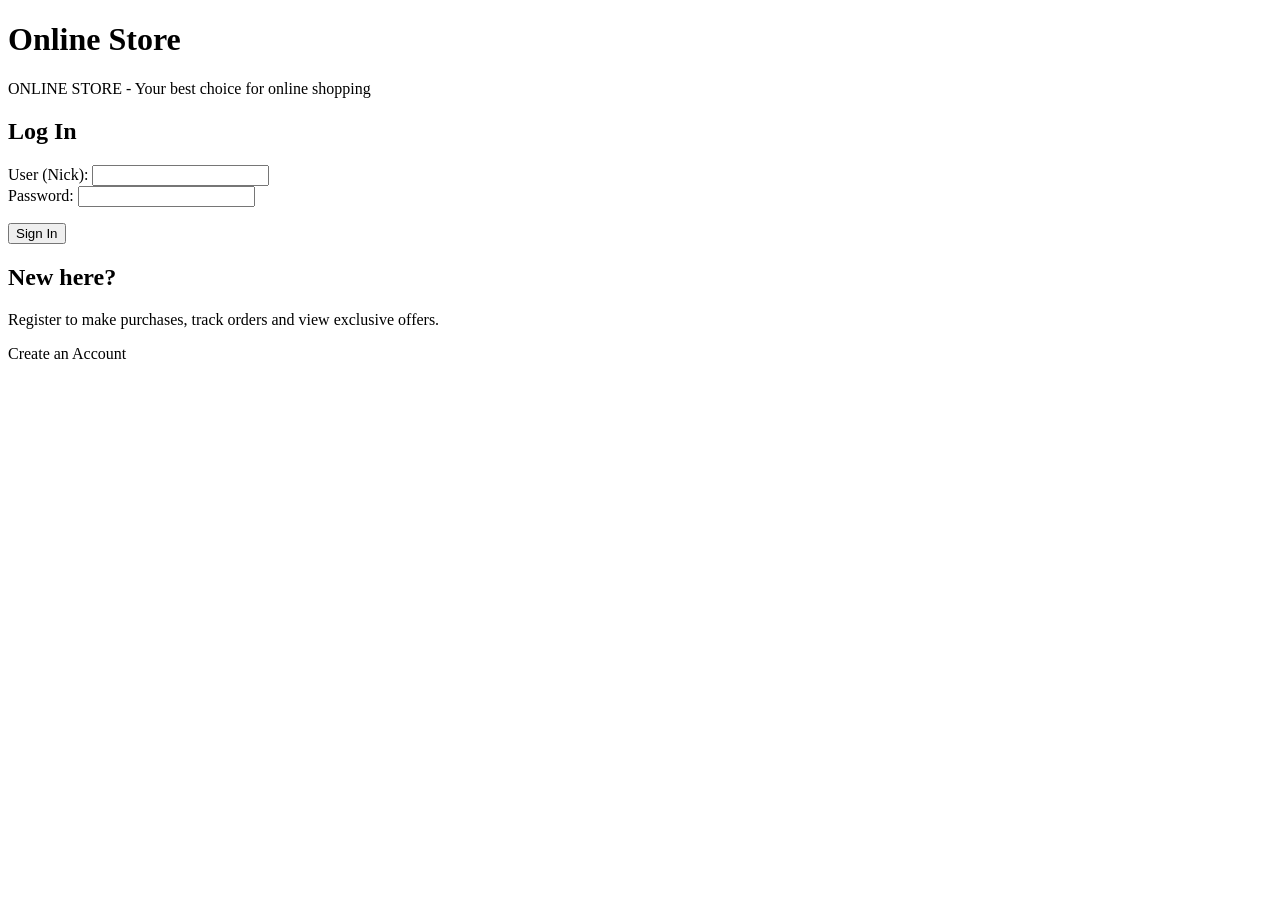
<file: src/main/resources/templates/index.html>
<!DOCTYPE html>
<html xmlns:th="http://www.thymeleaf.org">

<head>
    <meta charset="UTF-8">
    <title>Acceso - Tienda Online</title>
    <link rel="stylesheet" th:href="@{/css/style.css}">
</head>

<body>

    <header class="navbar-log">
        <div class="nav-center">
            <h1>Online Store</h1>
            <p>ONLINE STORE - Your best choice for online shopping</p>
        </div>
    </header>

    <main class="login-row">

        <section class="auth-card">
            <h2>Log In</h2>
            <form th:action="@{/login}" method="post">
                <div class="input-group">
                    <label for="nick">User (Nick):</label>
                    <input type="text" id="nick" name="nick" required>
                </div>

                <div class="input-group">
                    <label for="password">Password:</label>
                    <input type="password" id="password" name="password" required>
                </div>

                <div th:if="${error}" class="error-msg">
                    <p th:text="${error}"></p>
                </div>

                <button type="submit" class="btn-primary">Sign In</button>
            </form>
        </section>

        <section class="auth-card info-card">
            <h2>New here?</h2>
            <p>Register to make purchases, track orders and view exclusive offers.</p>
            <a th:href="@{/register}" class="btn-secondary">Create an Account</a>
        </section>

    </main>

</body>

</html>
</file>
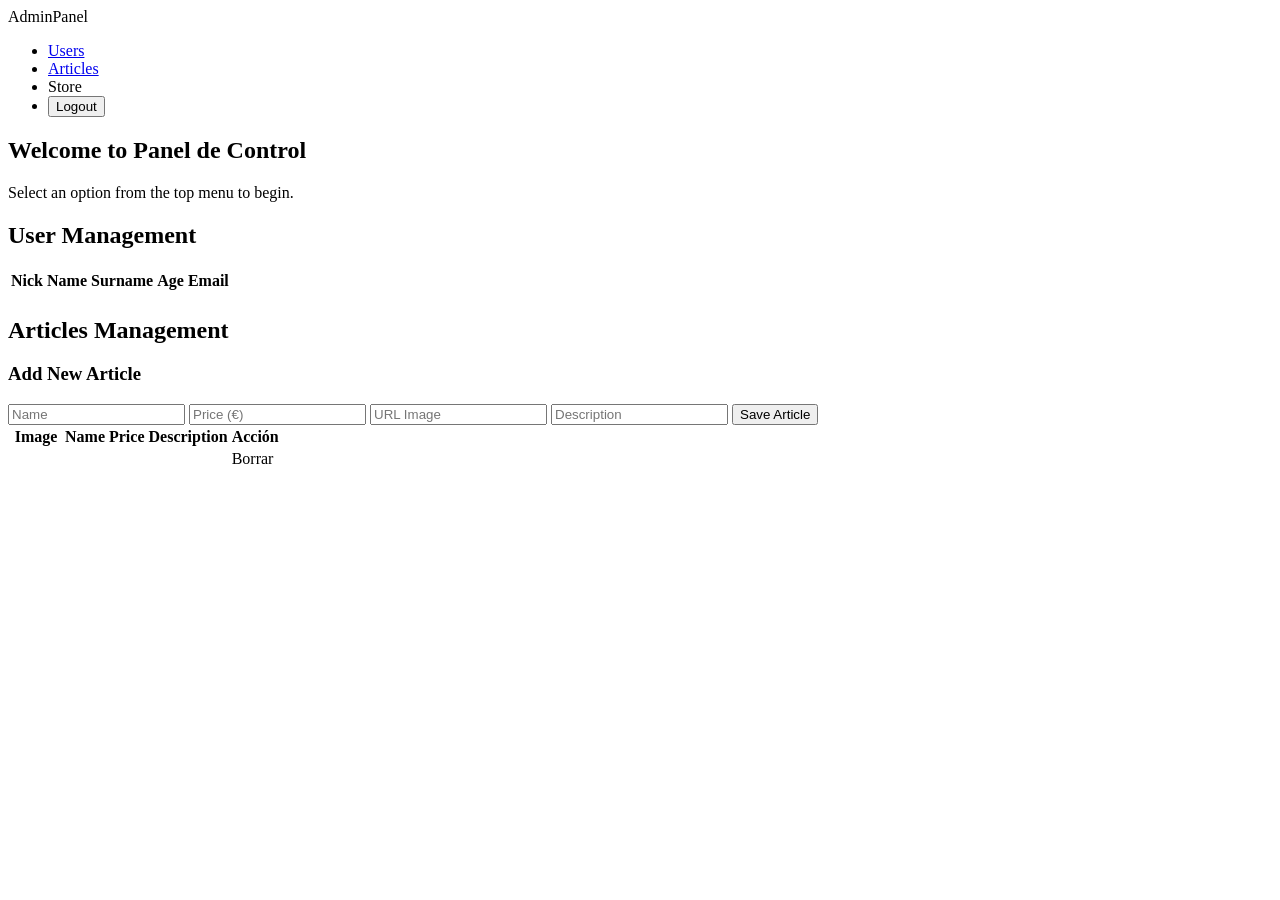
<file: src/main/resources/templates/admin.html>
<!DOCTYPE html>
<html xmlns:th="http://www.thymeleaf.org">

<head>
    <meta charset="UTF-8">
    <title>Panel de Administración</title>
    <link rel="stylesheet" th:href="@{/css/admin-style.css}">
</head>

<body>

    <nav class="navbar">
        <div class="logo">AdminPanel</div>
        <ul class="nav-links">
            <li><a href="#usuarios">Users</a></li>
            <li><a href="#articulos">Articles</a></li>
            <li><a th:href="@{/tienda}">Store</a></li>
            <li>
                <form th:action="@{/logout}" method="post">
                    <button type="submit" class="logout-btn">Logout</button>
                </form>
            </li>
        </ul>
    </nav>

    <div class="content-container">

        <div id="default-view" class="welcome-msg">
            <h2>Welcome to Panel de Control</h2>
            <p>Select an option from the top menu to begin.</p>
        </div>

        <section id="usuarios" class="admin-section">
            <h2>User Management</h2>
            <table>
                <thead>
                    <tr>
                        <th>Nick</th>
                        <th>Name</th>
                        <th>Surname</th>
                        <th>Age</th>
                        <th>Email</th>
                    </tr>
                </thead>
                <tbody>
                    <tr th:each="u : ${registeredUser}">
                        <td th:text="${u.nick}"></td>
                        <td th:text="${u.name}"></td>
                        <td th:text="${u.surname}"></td>
                        <td th:text="${u.age}"></td>
                        <td th:text="${u.email}"></td>
                    </tr>
                </tbody>
            </table>
        </section>

        <section id="articulos" class="admin-section">
            <h2>Articles Management</h2>

            <div class="form-container">
                <h3>Add New Article</h3>
                <form th:action="@{/admin/add-article}" th:object="${newArticle}" method="post">
                    <input type="text" th:field="*{name}" placeholder="Name" required>
                    <input type="number" step="0.01" th:field="*{price}" placeholder="Price (€)" required>
                    <input type="text" th:field="*{url_img}" placeholder="URL Image">
                    <input type="text" th:field="*{description}" placeholder="Description" rows="4">
                    <button type="submit">Save Article</button>
                </form>
            </div>

            <table>
                <thead>
                    <tr>
                        <th>Image</th>
                        <th>Name</th>
                        <th>Price</th>
                        <th>Description</th>
                        <th>Acción</th>
                    </tr>
                </thead>
                <tbody>
                    <tr th:each="art : ${listaArticulos}">
                        <td><img th:src="${art.url_img}" width="50"></td>
                        <td th:text="${art.name}"></td>
                        <td th:text="${art.price} + '€'"></td>
                        <td th:text="${art.description}"></td>
                        <td>
                            <a th:href="@{/admin/delete/{id}(id=${art.id})}" class="delete-link">Borrar</a>
                        </td>
                    </tr>
                </tbody>
            </table>
        </section>

    </div>

</body>

</html>
</file>
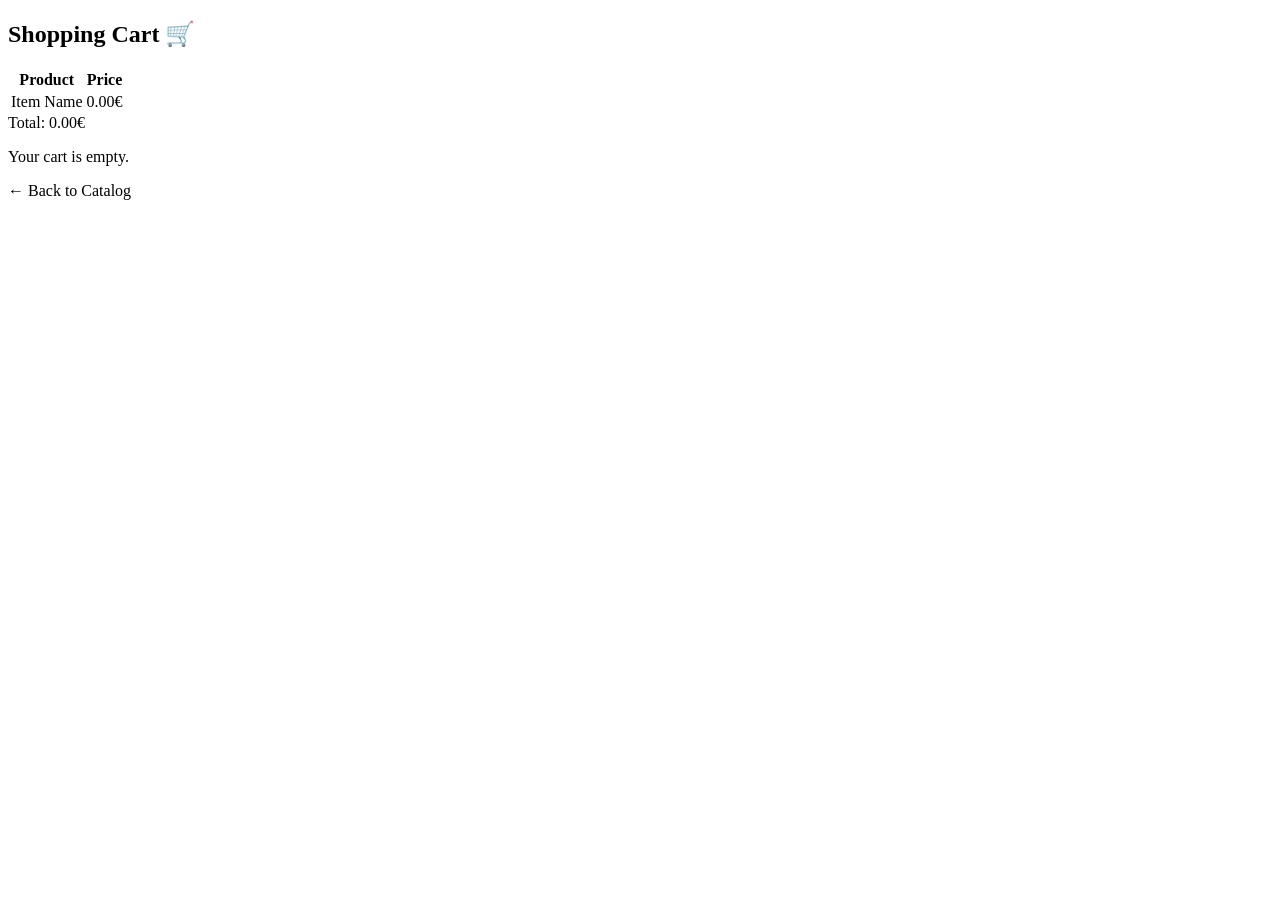
<file: src/main/resources/templates/carrito.html>
<!DOCTYPE html>
<html xmlns:th="http://www.thymeleaf.org">

<head>
    <meta charset="UTF-8">
    <title>Cart</title>
    <link rel="stylesheet" th:href="@{/css/carrito-style.css}">
</head>

<body>
    <div class="carrito-wrapper">
        <h2>Shopping Cart 🛒</h2>

        <div th:if="${carrito != null and !carrito.empty}">
            <table class="tabla-carrito">
                <thead>
                    <tr>
                        <th>Product</th>
                        <th>Price</th>
                    </tr>
                </thead>
                <tbody>
                    <tr th:each="item : ${carrito}">
                        <td class="nombre-art" th:text="${item.name}">Item Name</td>
                        <td class="precio-art" th:text="${item.price} + '€'">0.00€</td>
                    </tr>
                </tbody>
            </table>

            <div class="checkout-section">
                <div class="total-box">
                    Total: <span th:text="${total}">0.00</span>€
                </div>

                


            </div>
        </div>

        <div th:if="${carrito == null or carrito.empty}" class="carrito-vacio">
            <p>Your cart is empty.</p>
        </div>

        <a th:href="@{/tienda}" class="btn-volver">← Back to Catalog</a>
    </div>
</body>

</html>
</file>
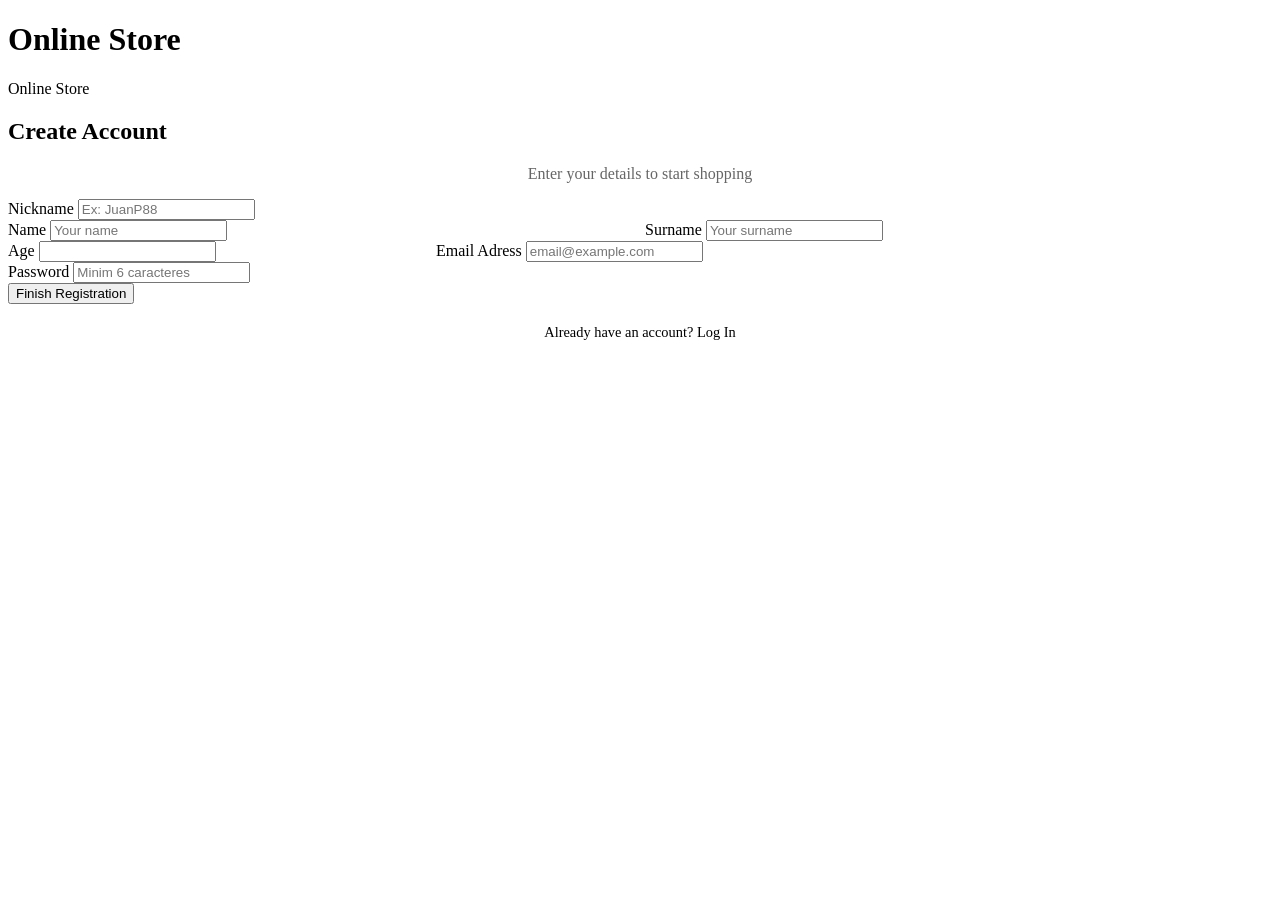
<file: src/main/resources/templates/register.html>
<!DOCTYPE html>
<html xmlns:th="http://www.thymeleaf.org">

<head>
    <meta charset="UTF-8">
    <title>Register of User</title>
    <link rel="stylesheet" th:href="@{/css/style.css}">
</head>

<body>
    <header class="navbar-log">
        <div class="nav-center">
            <h1>Online Store</h1>
            <p>Online Store </p>
        </div>


    </header>

    <section>
        <h1>Create Account</h1>
        <p style="text-align: center; color: #666;">Enter your details to start shopping</p>

        <form th:action="@{/register}" th:object="${user}" method="post" class="form-auth">

            <div class="form-group">
                <label for="nick">Nickname</label>
                <input type="text" id="nick" th:field="*{nick}" placeholder="Ex: JuanP88" required>
            </div>

            <div style="display: flex; gap: 10px;">
                <div style="flex: 1;">
                    <label for="name">Name</label>
                    <input type="text" id="name" th:field="*{name}" placeholder="Your name" required>
                </div>
                <div style="flex: 1;">
                    <label for="surname">Surname</label>
                    <input type="text" id="surname" th:field="*{surname}" placeholder="Your surname" required>
                </div>
            </div>

            <div style="display: flex; gap: 10px;">
                <div style="flex: 1;">
                    <label for="age">Age</label>
                    <input type="number" id="age" th:field="*{age}" min="18" required>
                </div>
                <div style="flex: 2;">
                    <label for="email">Email Adress</label>
                    <input type="email" id="email" th:field="*{email}" placeholder="email@example.com" required>
                </div>
            </div>

            <div class="form-group">
                <label for="password">Password</label>
                <input type="password" id="password" th:field="*{password}" placeholder="Minim 6 caracteres" required>
            </div>

            <button type="submit">Finish Registration</button>
        </form>

        <p style="text-align:center; margin-top:20px; font-size: 0.9rem;">
            Already have an account? <a th:href="@{/}">Log In</a>
        </p>
    </section>

</body>

</html>
</file>
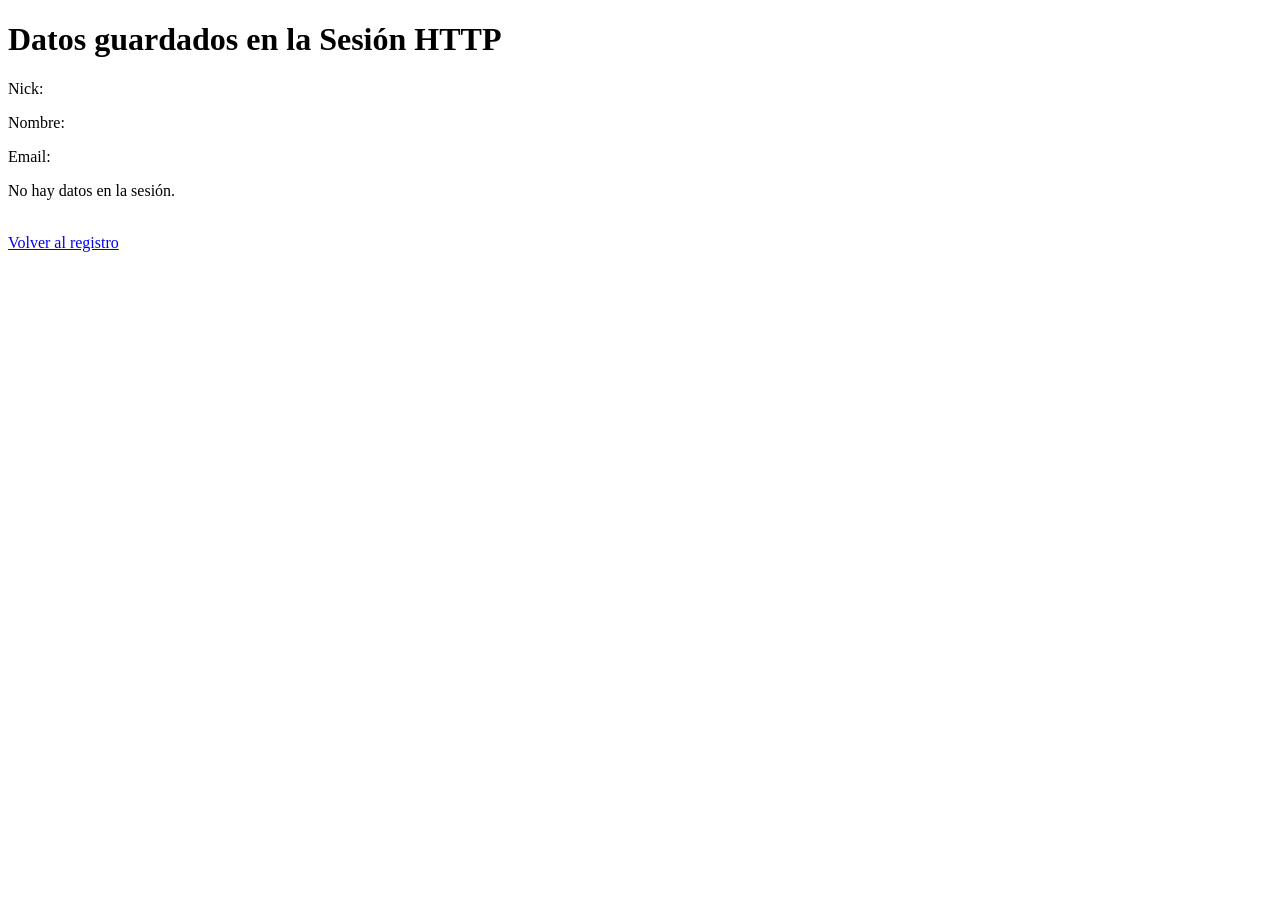
<file: src/main/resources/templates/showDates.html>
<!DOCTYPE html>
<html xmlns:th="http://www.thymeleaf.org">

<head>
    <title>Datos del Usuario</title>
    <link rel="stylesheet" th:href="@{/css/style.css}">
</head>

<body>
    <h1>Datos guardados en la Sesión HTTP</h1>
    <div th:if="${perfil != null}">
        <p>Nick: <span th:text="${perfil.nick}"></span></p>
        <p>Nombre: <span th:text="${perfil.name}"></span></p>
        <p>Email: <span th:text="${perfil.email}"></span></p>
    </div>
    <div th:unless="${perfil != null}">
        <p>No hay datos en la sesión.</p>
    </div>
    <br>
    <a href="/register">Volver al registro</a>
</body>

</html>
</file>
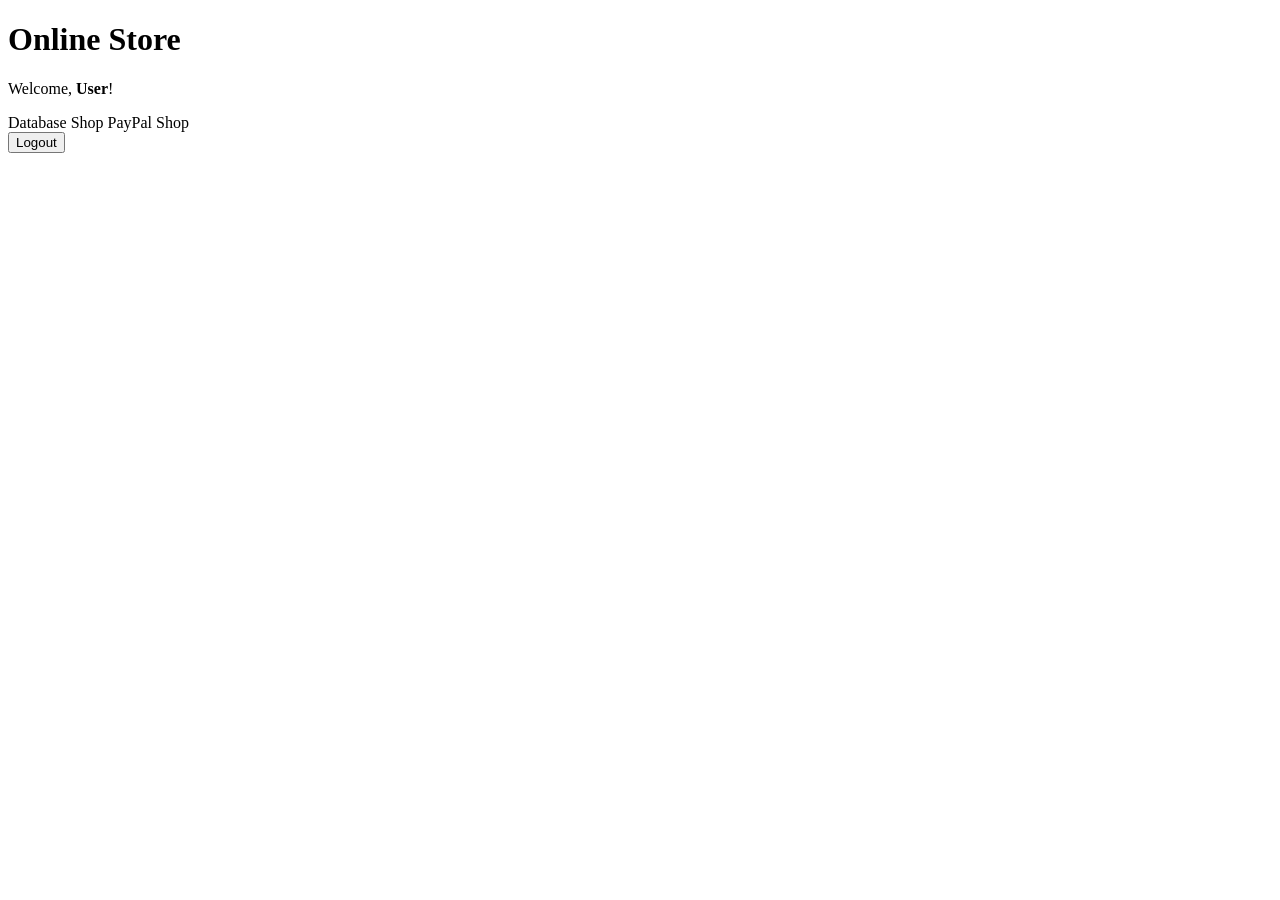
<file: src/main/resources/templates/tienda-paypal.html>
<!DOCTYPE html>
<html xmlns:th="http://www.thymeleaf.org">

<head>
    <meta charset="UTF-8">
    <title>PayPal Direct Store</title>
    <link rel="stylesheet" th:href="@{/css/style.css}">

    <script
        src="https://www.paypal.com/sdk/js?client-id=BAAwHkvsT_AS9zjHqJTFGl858hIf6m7A5Ut2S8lGp8HKnulwMcjVbQM2SQx2MJ85tkUVAJrZFFQz1Ar5WY&components=hosted-buttons&disable-funding=venmo&currency=EUR"></script>
</head>

<body>

    <header class="navbar">
        <div class="nav-left">
            <h1>Online Store</h1>
            <p>Welcome, <strong th:text="${session.userSession.name}">User</strong>!</p>
        </div>
        <div class="nav-right">
            <a th:href="@{/tienda}" class="btn-nav">Database Shop</a>
            <a th:href="@{/tienda-paypal}" class="btn-nav active">PayPal Shop</a>
            <form th:action="@{/logout}" method="post" class="form-logout">
                <button type="submit" class="btn-logout">Logout</button>
            </form>
        </div>
    </header>

    <main class="contenedor-grid">

        <div class="card-producto">


            <div id="paypal-container-YPKJD2FERDN7C"></div>
            <script>
                paypal.HostedButtons({
                    hostedButtonId: "YPKJD2FERDN7C",
                }).render("#paypal-container-YPKJD2FERDN7C")
            </script>
        </div>

        <div class="card-producto">


            <div id="paypal-container-US6HHCJ8HXXR6"></div>
            <script>
                paypal.HostedButtons({
                    hostedButtonId: "US6HHCJ8HXXR6",
                }).render("#paypal-container-US6HHCJ8HXXR6")
            </script>
        </div>

        <div class="card-producto">


            <div id="paypal-container-4MT9LBZ3RR93G"></div>
            <script>
                paypal.HostedButtons({
                    hostedButtonId: "4MT9LBZ3RR93G",
                }).render("#paypal-container-4MT9LBZ3RR93G")
            </script>
        </div>

    </main>
</body>

</html>
</file>
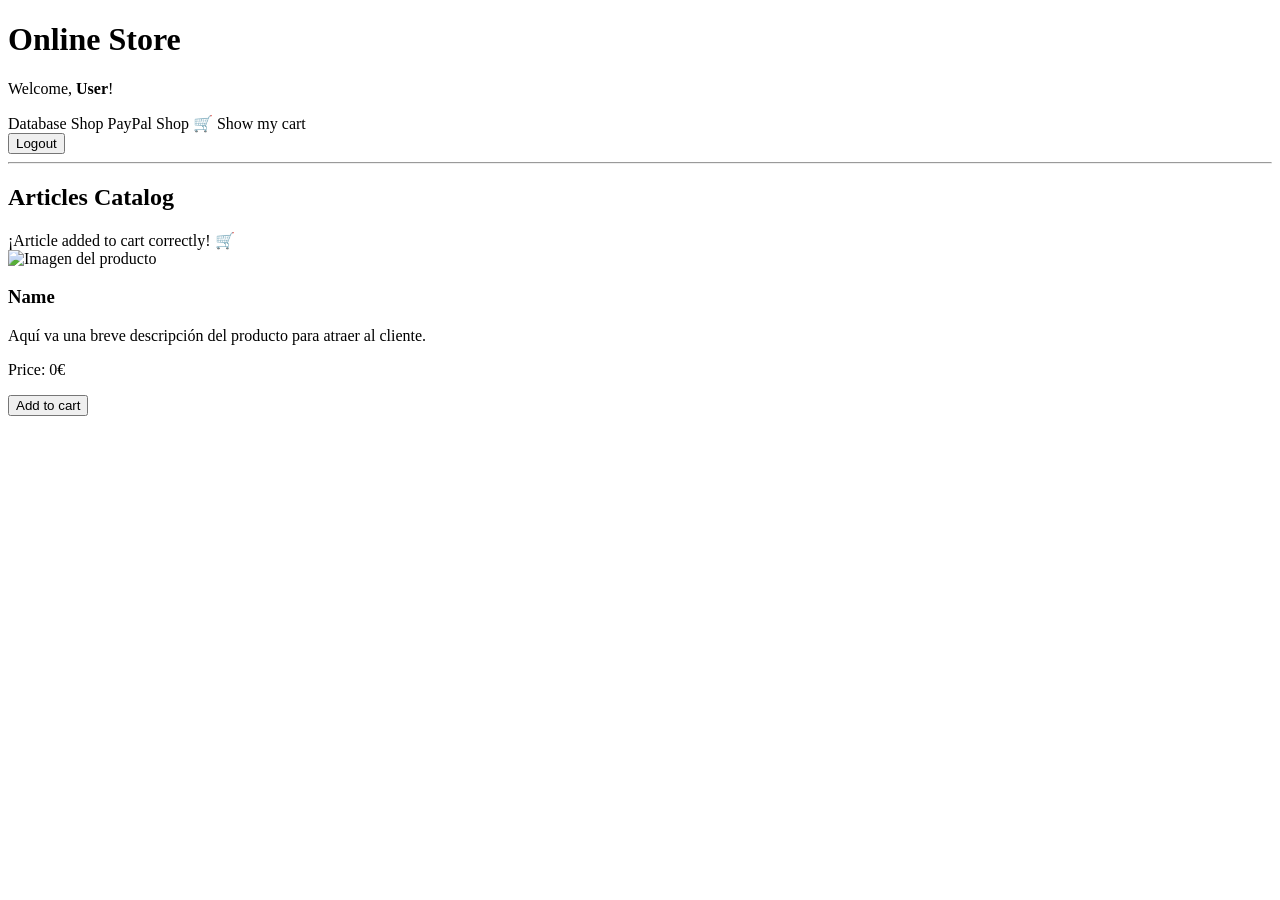
<file: src/main/resources/templates/tienda.html>
<!DOCTYPE html>
<html xmlns:th="http://www.thymeleaf.org">

<head>
    <meta charset="UTF-8">
    <title>Tienda Online</title>
    <link rel="stylesheet" th:href="@{/css/style.css}">
    <script src="https://www.paypalobjects.com/ncp/sb/cart/cart.js" data-merchant-id="EVM94F8LT3G48"></script>
</head>

<body>

    <header class="navbar">
        <div class="nav-left">
            <h1>Online Store</h1>

            <p>Welcome, <strong th:text="${session.userSession.name}">User</strong>!</p>
        </div>

        

        <div class="nav-right">

            <a th:href="@{/tienda}" class="btn-nav">Database Shop</a>
            <a th:href="@{/tienda-paypal}" class="btn-nav active">PayPal Shop</a>
            
            <a th:href="@{/cart}" class="btn-cart">🛒 Show my cart</a>
            <paypal-cart-button data-id="pp-view-cart"></paypal-cart-button>

            <form th:action="@{/logout}" method="post" class="form-logout">
                <button type="submit" class="btn-logout">Logout</button>
            </form>
        </div>
    </header>

    <hr>

    <main>
        <h2>Articles Catalog</h2>

        <div th:if="${param.agregado}" class="alerta-exito fade-out">
            ¡Article added to cart correctly! 🛒
        </div>
        <div class="contenedor-grid">

            <div class="card-producto" th:each="art : ${listaArticulos}">

                <div class="imagen-box">
                    <img th:src="${art.url_img}" alt="Imagen del producto">
                </div>

                <h3 th:text="${art.name}">Name</h3>
                <p class="descripcion-corta" th:text="${art.description}">
                    Aquí va una breve descripción del producto para atraer al cliente.
                </p>
                <p class="precio">Price: <span th:text="${art.price}">0</span>€</p>

                <form th:action="@{/cart/add}" method="post">
                    <input type="hidden" name="id" th:value="${art.id}">
                    <button type="submit">Add to cart</button>
                </form>

                


            </div>

        </div>
    </main>

</body>

</html>
</file>
